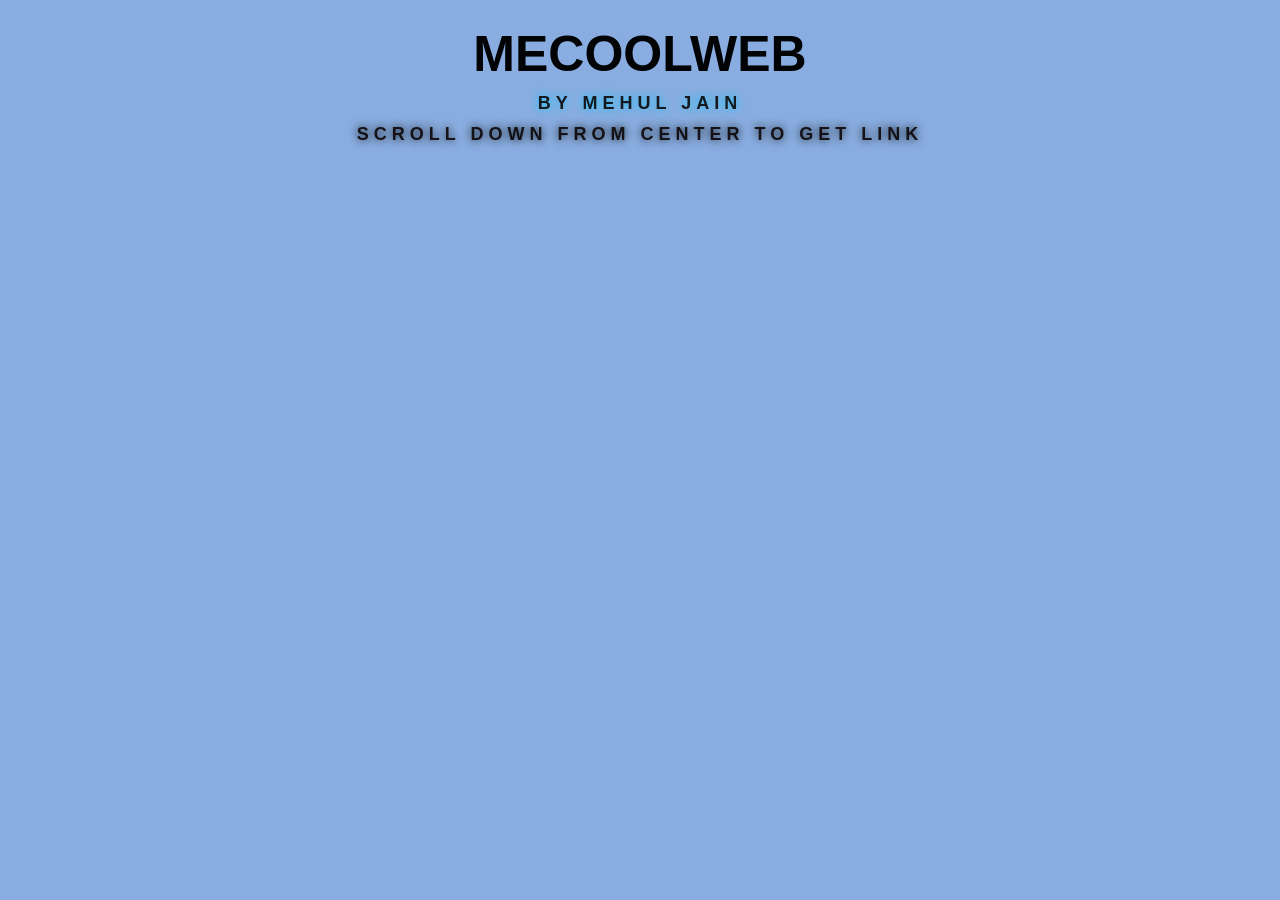
<file: index.html>
<!DOCTYPE html>
<html lang="en">
<head>
    <meta charset="UTF-8">
    <meta name="viewport" content="width=device-width, initial-scale=1.0">
    <title>MECOOLWEB</title>
    <link rel="stylesheet" href="style.css">
</head>
<body>
<h1 class="logo">MECOOLWEB</h1>
<p class="creator-name"> by MEHUL JAIN</p>
<p class="sentence">scroll down from center to get link </p>
<div class="player-container">
    <iframe
        src="https://scorearena.pages.dev/f?id=fiffa"

    width="100%"
    height="700"
    style="border:none; overflow:hidden;"
    scrolling="yes"
    allowfullscreen
allow="fullscreen; autoplay; encrypted-media; picture-in-picture">
</iframe>
</div> 

</body>
</html>
</file>
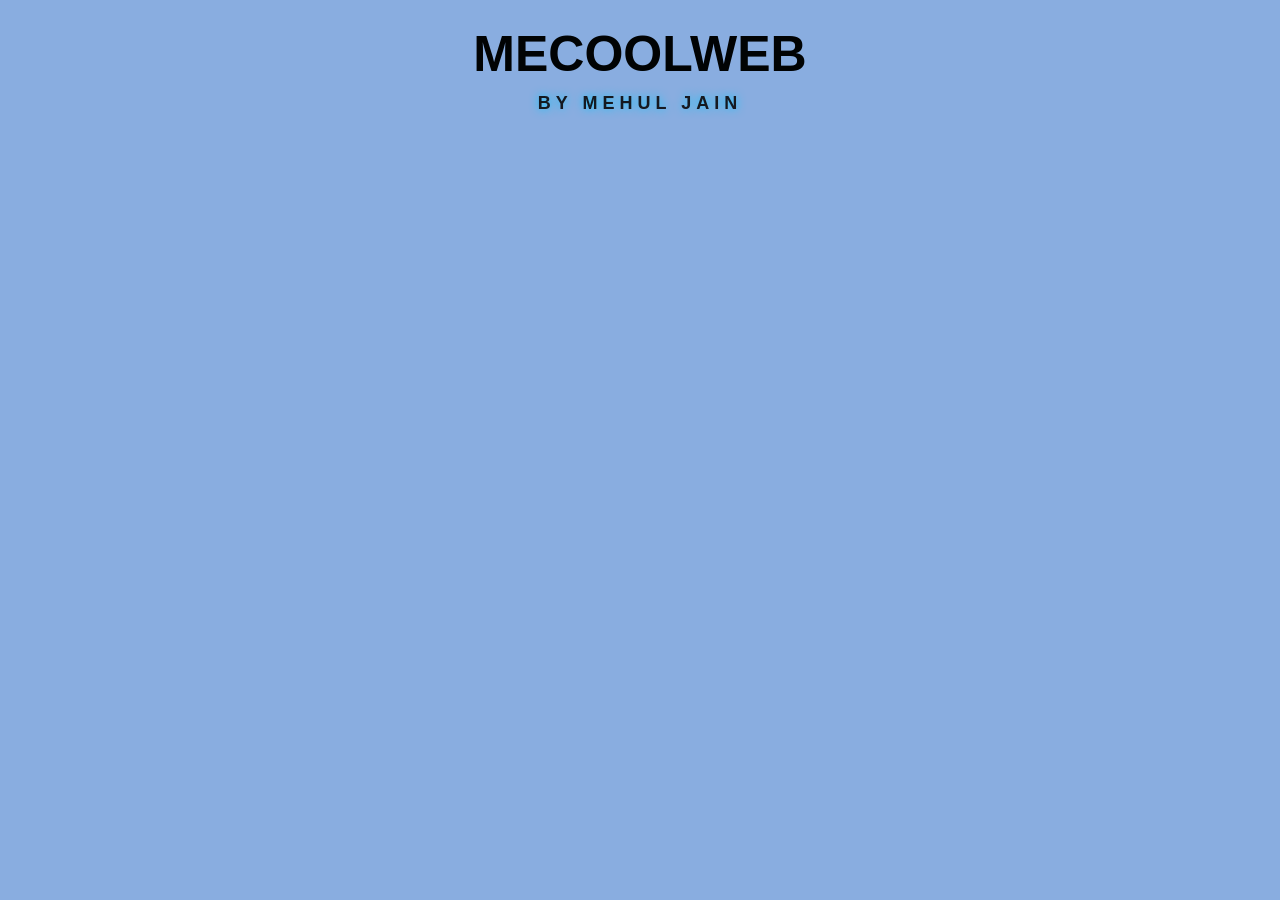
<file: criclive.html>
<!DOCTYPE html>
<html lang="en">
<head>
    <meta charset="UTF-8">
    <meta name="viewport" content="width=device-width, initial-scale=1.0">
    <title>MECOOLWEB</title>
    <link rel="stylesheet" href="style.css">
</head>
<body>
<h1 class="logo">MECOOLWEB</h1>
<p class="creator-name"> by MEHUL JAIN</p>

<div class="player-container">
    <iframe
        src="https://crichd2-0.pages.dev/?id=hindi"

    width="100%"
    height="700"
    style="border:none; overflow:hidden;"
    scrolling="no"
    allowfullscreen
allow="fullscreen; autoplay; encrypted-media; picture-in-picture">
</iframe>
</div> 

</body>
</html>
</file>
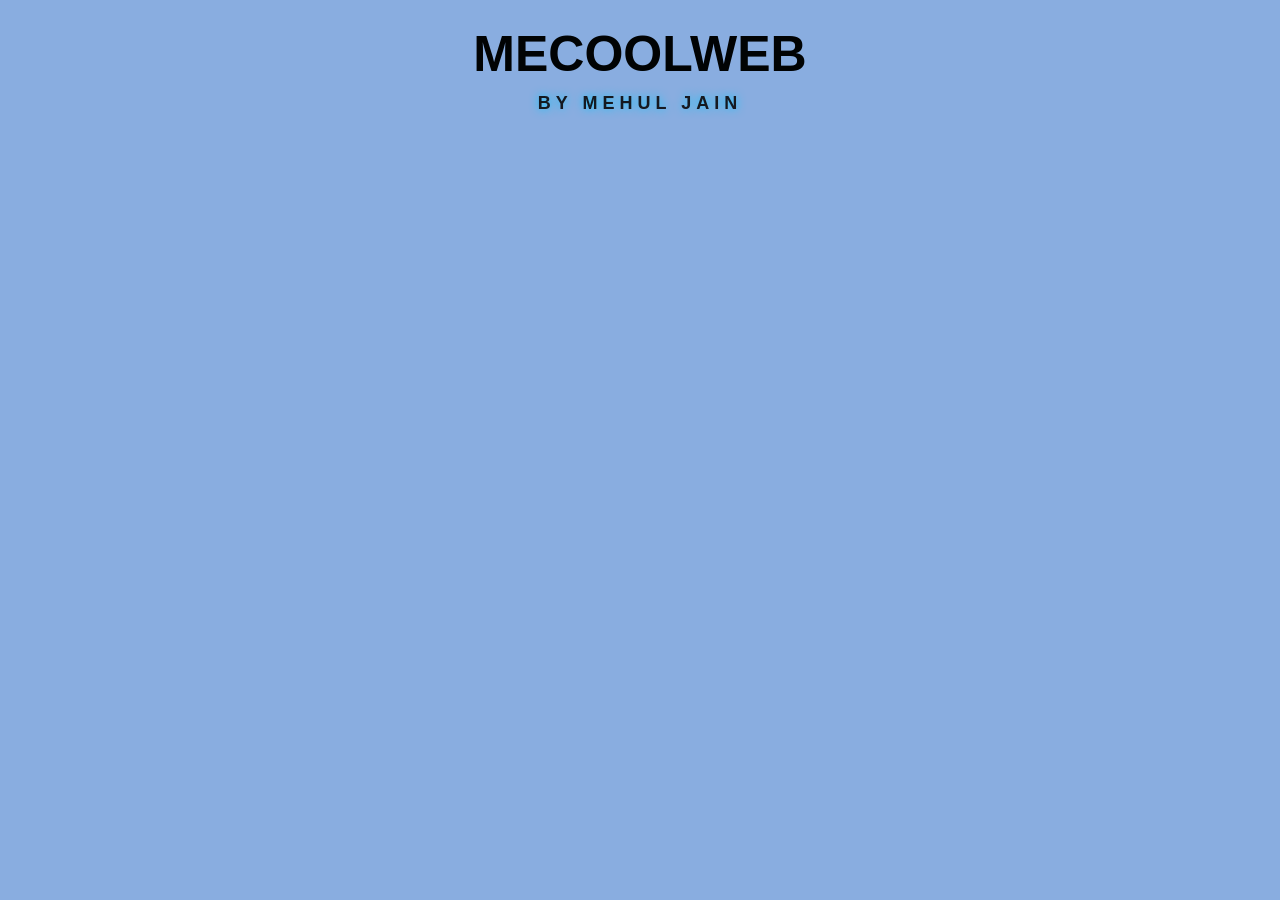
<file: f1live.html>
<!DOCTYPE html>
<html lang="en">
<head>
    <meta charset="UTF-8">
    <meta name="viewport" content="width=device-width, initial-scale=1.0">
    <title>MECOOLWEB</title>
    <link rel="stylesheet" href="style.css">
</head>
<body>
<h1 class="logo">MECOOLWEB</h1>
<p class="creator-name"> by MEHUL JAIN</p>

<div class="player-container">
    <iframe
        src="https://speedsters.pages.dev/1?id=f1_atv"

    width="100%"
    height="700"
    style="border:none; overflow:hidden;"
    scrolling="no"
    allowfullscreen
allow="fullscreen; autoplay; encrypted-media; picture-in-picture">
</iframe>
</div> 

</body>
</html>
</file>
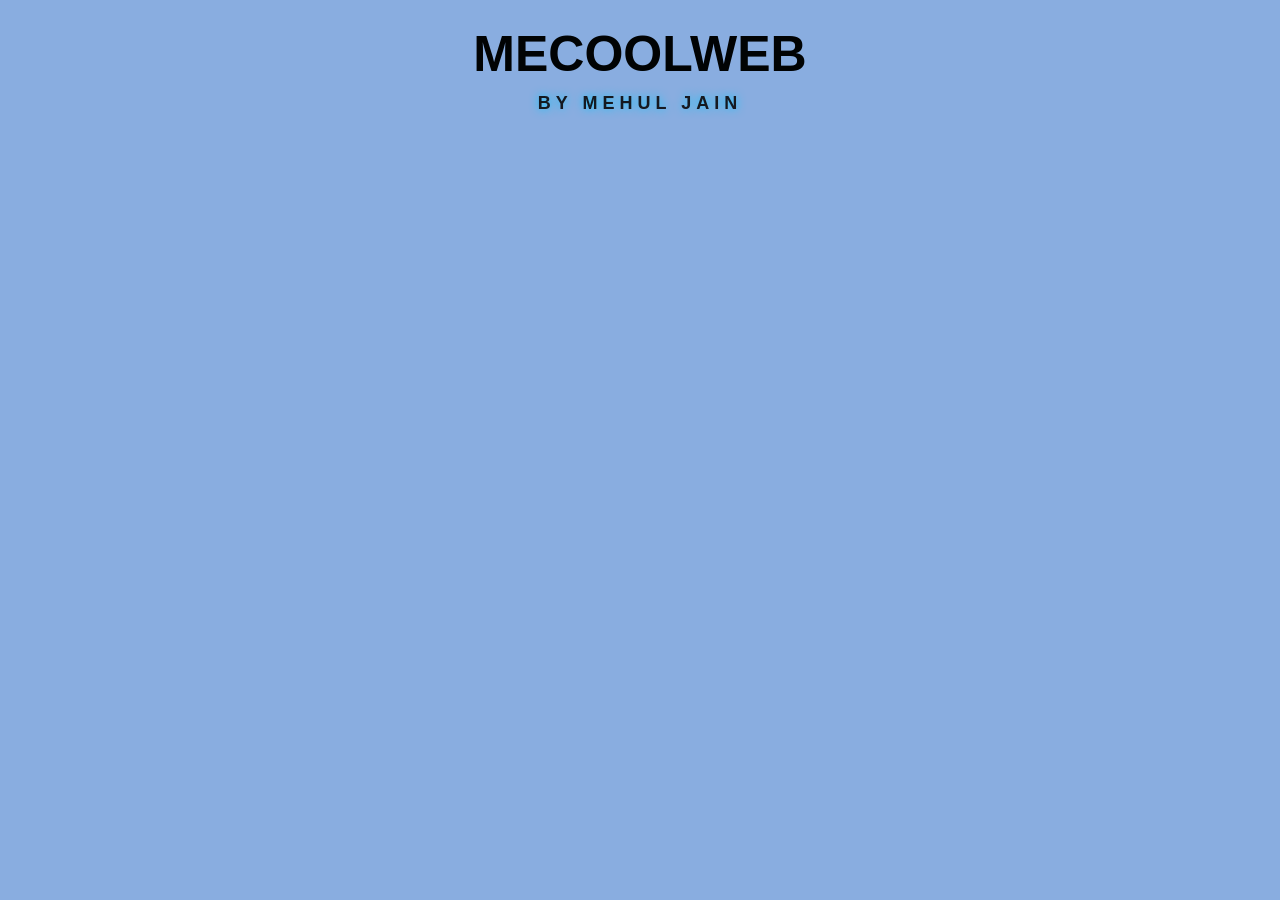
<file: football.html>
<!DOCTYPE html>
<html lang="en">
<head>
    <meta charset="UTF-8">
    <meta name="viewport" content="width=device-width, initial-scale=1.0">
    <title>MECOOLWEB</title>
    <link rel="stylesheet" href="style.css">
</head>
<body>
<h1 class="logo">MECOOLWEB</h1>
<p class="creator-name"> by MEHUL JAIN</p>

<div class="player-container">
    <iframe
        src="https://scorearena.pages.dev/i?id=fiffa"

    width="100%"
    height="700"
    style="border:none; overflow:hidden;"
    scrolling="no"
    allowfullscreen
allow="fullscreen; autoplay; encrypted-media; picture-in-picture">
</iframe>
</div> 

</body>
</html>
</file>
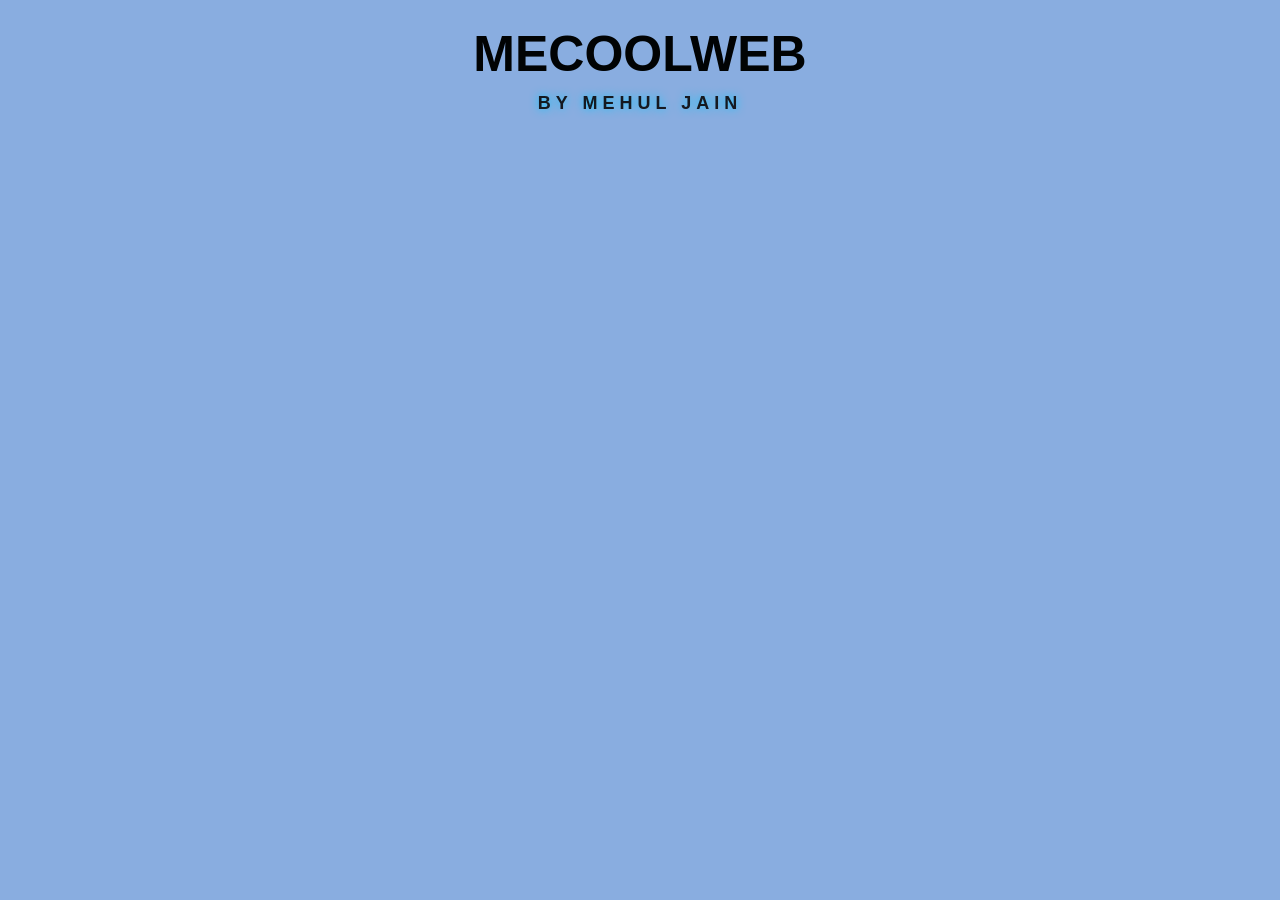
<file: live1.html>
<!DOCTYPE html>
<html lang="en">
<head>
    <meta charset="UTF-8">
    <meta name="viewport" content="width=device-width, initial-scale=1.0">
    <title>MECOOLWEB</title>
    <link rel="stylesheet" href="style.css">
</head>
<body>
<h1 class="logo">MECOOLWEB</h1>
<p class="creator-name"> by MEHUL JAIN</p>

<div class="player-container">
    <iframe
        src="https://ftb.pages.dev/?id=tsn1"

    width="100%"
    height="700"
    style="border:none; overflow:hidden;"
    scrolling="no"
    allowfullscreen
allow="fullscreen; autoplay; encrypted-media; picture-in-picture">
</iframe>
</div> 

</body>
</html>
</file>
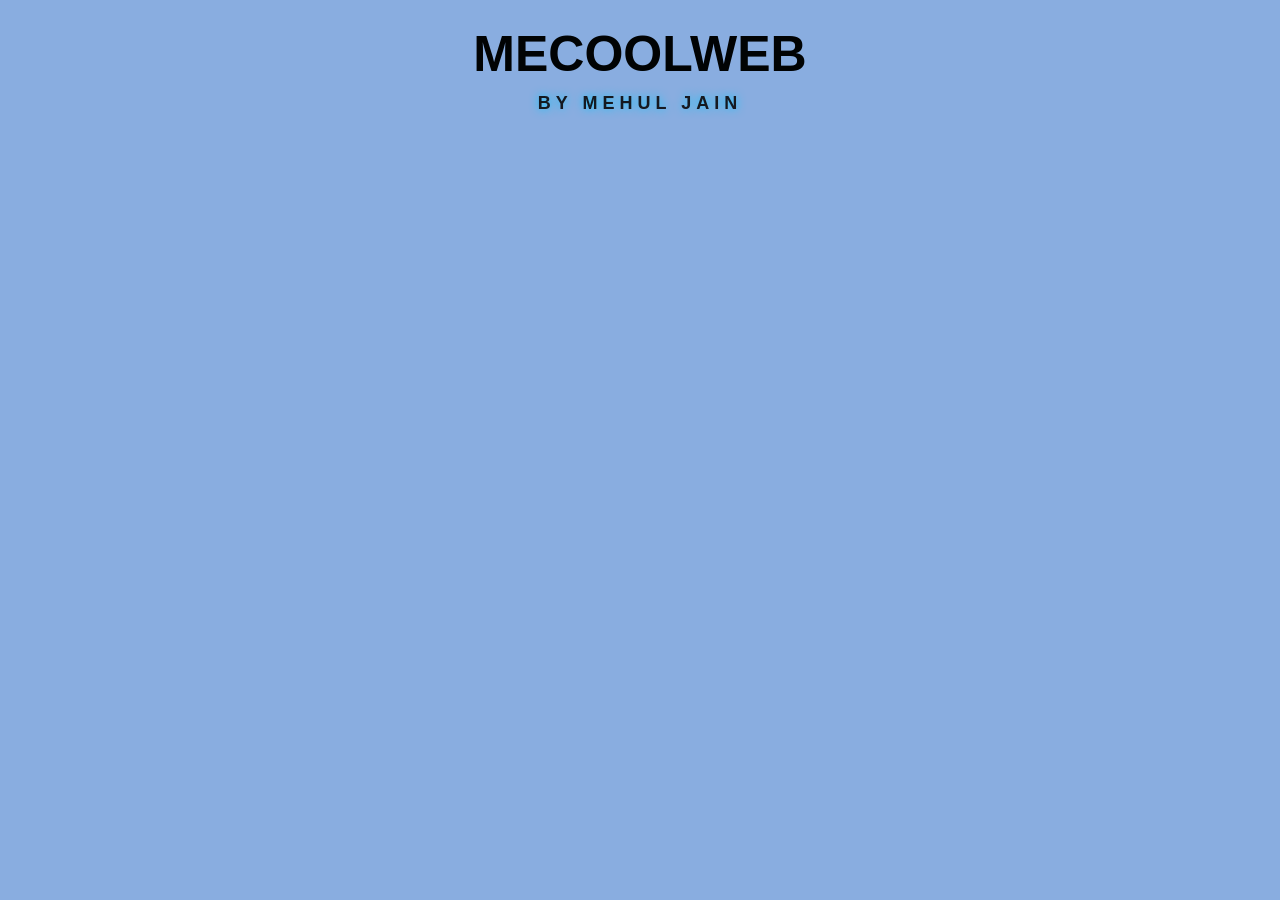
<file: mecool2.html>
<!DOCTYPE html>
<html lang="en">
<head>
    <meta charset="UTF-8">
    <meta name="viewport" content="width=device-width, initial-scale=1.0">
    <title>MECOOLWEB</title>
    <link rel="stylesheet" href="style.css">
</head>
<body>
<h1 class="logo">MECOOLWEB</h1>
<p class="creator-name"> by MEHUL JAIN</p>

<div class="player-container">
    <iframe
        src="https://ftb.pages.dev/?id=tsn5"

    width="100%"
    height="700"
    style="border:none; overflow:hidden;"
    scrolling="no"
    allowfullscreen
allow="fullscreen; autoplay; encrypted-media; picture-in-picture">
</iframe>
</div> 

</body>
</html>
</file>
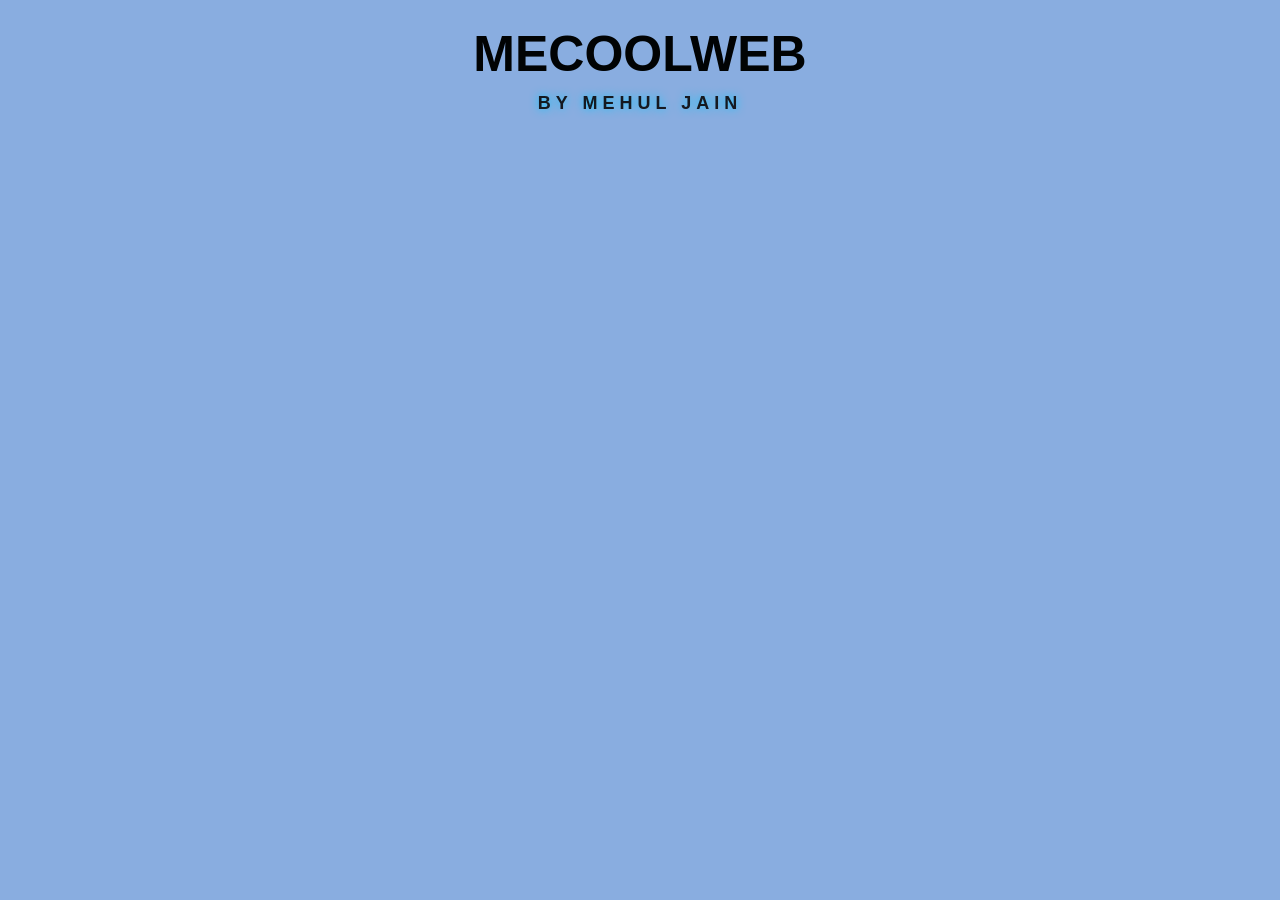
<file: Mecoolfoot.html>
<!DOCTYPE html>
<html lang="en">
<head>
    <meta charset="UTF-8">
    <meta name="viewport" content="width=device-width, initial-scale=1.0">
    <title>MECOOLWEB</title>
    <link rel="stylesheet" href="style.css">
</head>
<body>
<h1 class="logo">MECOOLWEB</h1>
<p class="creator-name"> by MEHUL JAIN</p>

<div class="player-container">
    <iframe
        src="https://ftb.pages.dev/?id=foxeng"

    width="100%"
    height="700"
    style="border:none; overflow:hidden;"
    scrolling="no"
    allowfullscreen
allow="fullscreen; autoplay; encrypted-media; picture-in-picture">
</iframe>
</div> 

</body>
</html>
</file>
<file: style.css>
body {
    margin: 0;
    padding: 0;
    background: #89ade0;
    font-family: Arial, sans-serif;
    text-align: center;
}

.logo {
    color: #010304;
    font-size: 50px;
    margin: 25px 0;
}
.creator-name {
    color: #090101dd;
    font-size: 18px;
    font-weight: bold;
    letter-spacing: 5px;
    margin-top: -15px;
    margin-bottom: 25px;
    text-transform: uppercase;
    text-shadow: 0 0 10px #00c8ff;
}

.sentence {
    color: #090101dd;
    font-size: 18px;
    font-weight: bold;
    letter-spacing: 5px;
    margin-top: -15px;
    margin-bottom: 25px;
    text-transform: uppercase;
    text-shadow: 0 0 10px #000608;
}
.player-container {
    width: 90%;
    max-width: 1000px;
    margin: 0 auto;
}

.player-container iframe {
    width: 100%;
    height: 700px;
    border: none;
    display: block;
}

/* Mobile */
@media (max-width: 768px) {

    .logo {
        font-size: 35px;
    }

    .player-container {
        width: 100%;
    }

    .player-container iframe {
        width: 100%;
        height: 600px;
    }
}
</file>
